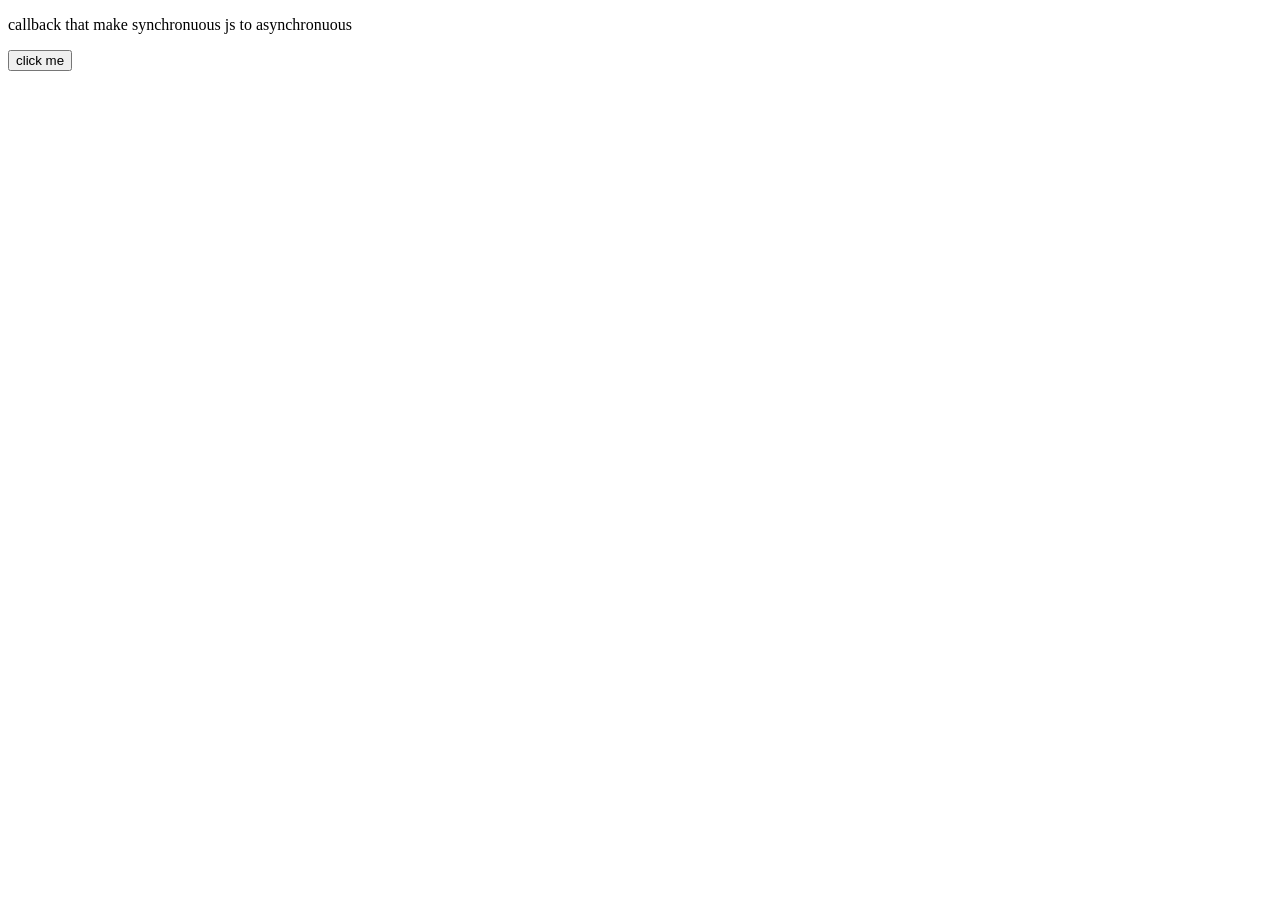
<file: callback/index.html>
<!DOCTYPE html>
<html lang="en">
<head>
    <meta charset="UTF-8">
    <meta name="viewport" content="width=device-width, initial-scale=1.0">
    <title>callbakc</title>
</head>
<body>
    <p>callback that make  synchronuous js to asynchronuous</p>
    <button id="btn">click me</button>
    <script src="CallBackFunction.js"></script>
</body>
</html>
</file>
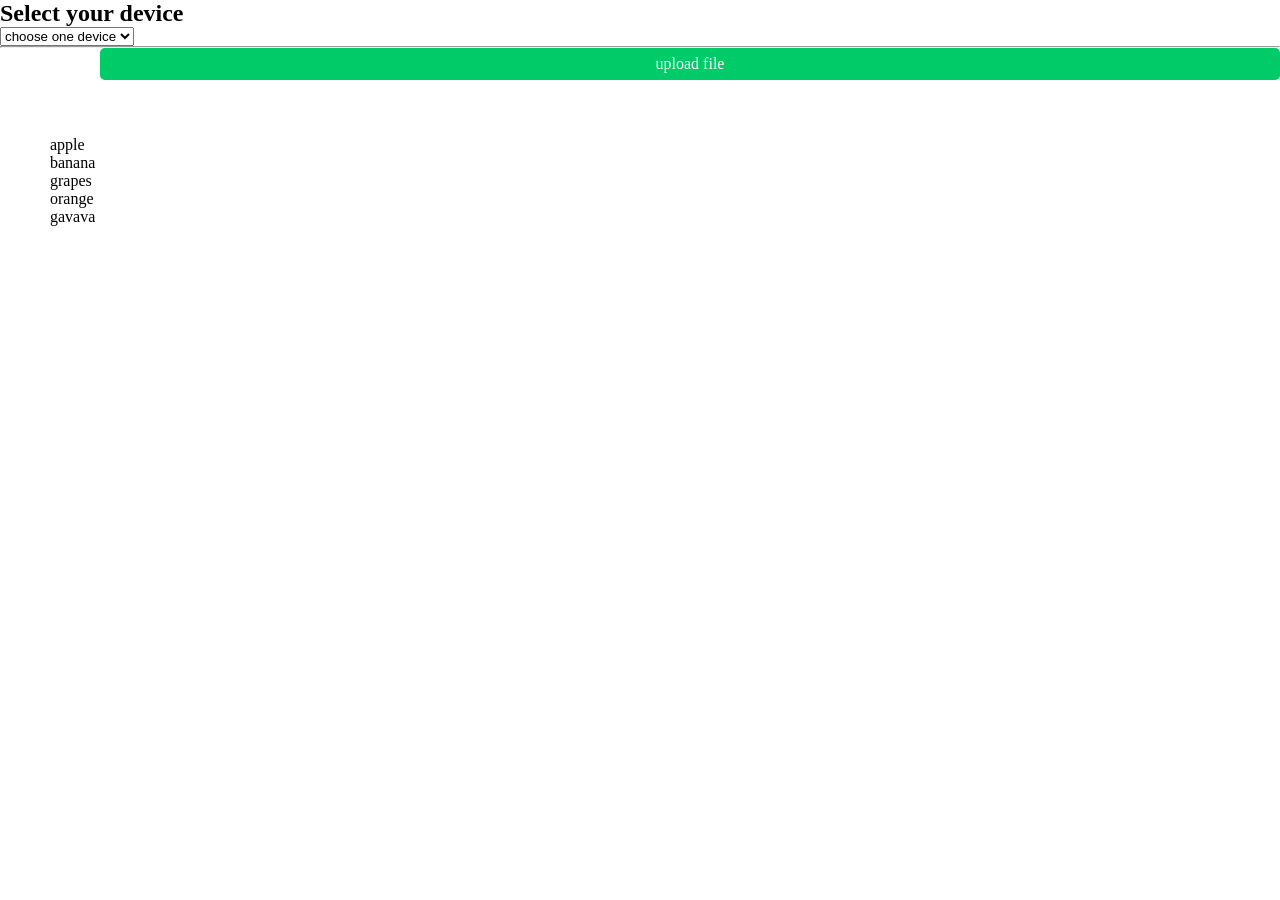
<file: Dom/index.html>
<!DOCTYPE html>
<html lang="en">
<head>
    <meta charset="UTF-8">
    <meta name="viewport" content="width=device-width, initial-scale=1.0">
    <title>Document</title>
    <link rel="stylesheet" href="style.css">
</head>
<body>
    <h2>Select your device</h2>
    <select>
        <option value="choose one device" selected disabled>choose one device</option>
        <option value="apple">iphone</option>
        <option value="mi">Redmi</option>
        <option value="samsung">samsung</option>
        <option value="vivo">vivo</option>
    </select>
    <hr>
    <div id="main">
        <input type="file" id="file">
        <div id="btn">upload file</div>
    </div>
    <br>
    <br>
    <ul>
        <li>apple</li>
        <li>banana</li>
        <li>grapes</li>
        <li>orange</li>
        <li>gavava</li>
    </ul>

    
    <script src="app.js"></script>
</body>
</html>
</file>
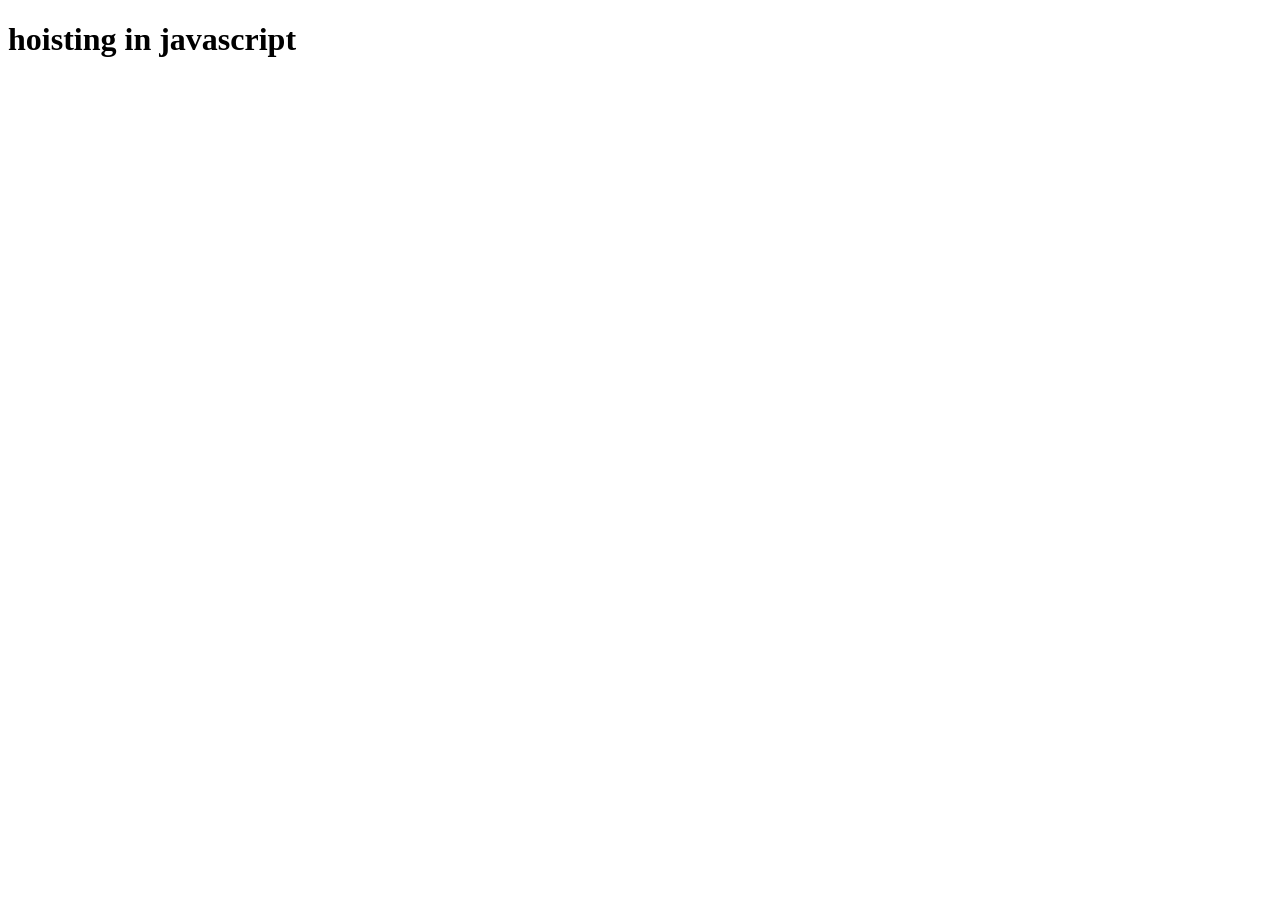
<file: hoisting/index.html>
<!DOCTYPE html>
<html lang="en">
<head>
    <meta charset="UTF-8">
    <meta name="viewport" content="width=device-width, initial-scale=1.0">
    <title>Document</title>
</head>
<body>
    <h1>hoisting in javascript</h1>
    <script src="hoisting.js"></script>
</body>
</html>
</file>
<file: Dom/style.css>
*{
    margin: 0;
    padding: 0;
    box-sizing: border-box;
}

#btn{
background-color: rgb(0, 203, 105);
height: 1rem;

border-radius: 0.3rem;
display: flex;
justify-content: center;
align-items: center;
padding: 1rem;
color: white;
margin-left: 100px;
}

#btn:hover{
background-color: rgb(1, 140, 73);
height: 1rem;

border-radius: 0.3rem;
display: flex;
justify-content: center;
align-items: center;
padding: 1rem;
color: white;
margin-left: 100px;
transform: scale(1.1);
cursor: pointer;
}

#file{
    display: none;
}

ul{
    margin-top: 20px;
    margin-left: 50px;
}
ul li{
    list-style: none;
}
.lt{
  text-decoration: line-through;
}
</file>
